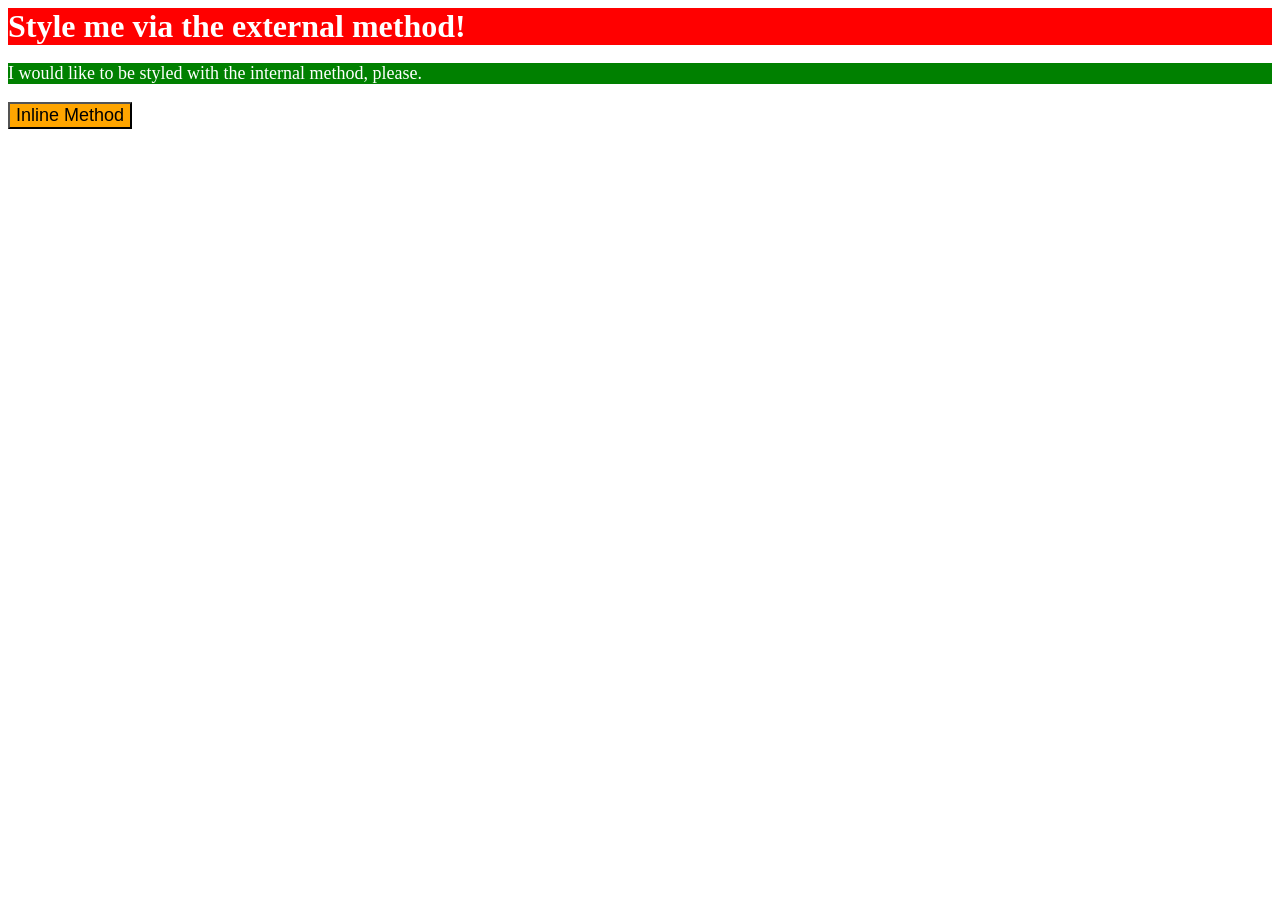
<file: foundations/intro-to-css/01-css-methods/index.html>
<!DOCTYPE html>
<html lang="en">
  <head>
    <meta charset="UTF-8">
    <meta http-equiv="X-UA-Compatible" content="IE=edge">
    <meta name="viewport" content="width=device-width, initial-scale=1.0">
    <title>Methods for Adding CSS</title>
    <link rel="stylesheet" href="styles.css">
    <style>
      p {
        color: white;
        font-size: 18px;
        background-color: green;
      }
    </style>
  </head>
  <body>
    <div>Style me via the external method!</div>
    <p>I would like to be styled with the internal method, please.</p>
    <button>Inline Method <style> 
      button {
        background-color: orange;
        font-size: 18px;
      }
    </style></button>
  </body>
</html>
</file>
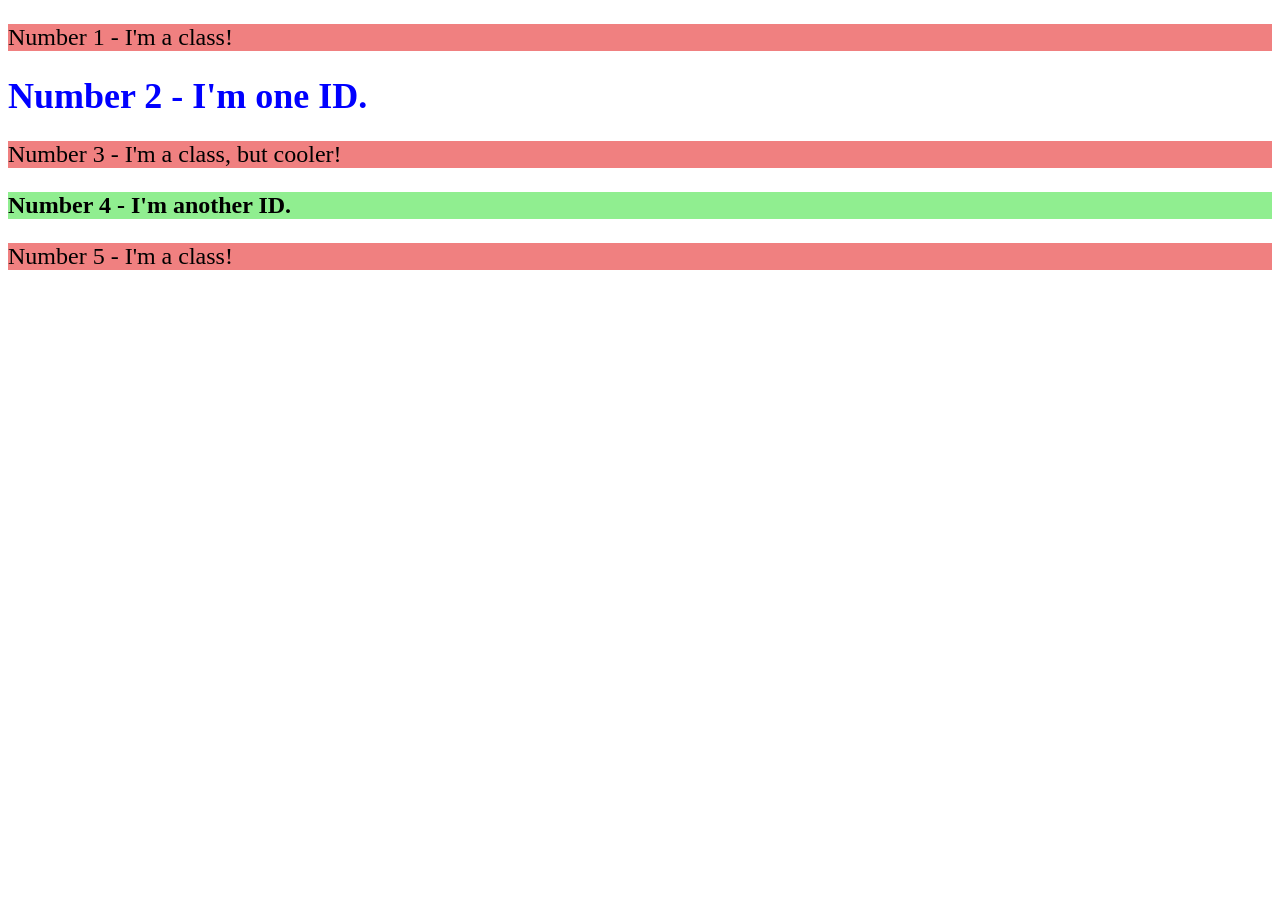
<file: foundations/intro-to-css/02-class-id-selectors/index.html>
<!DOCTYPE html>
<html lang="en">
  <head>
    <meta charset="UTF-8">
    <meta http-equiv="X-UA-Compatible" content="IE=edge">
    <meta name="viewport" content="width=device-width, initial-scale=1.0">
    <title>Class and ID Selectors</title>
    <link rel="stylesheet" href="style.css">
  </head>
  <body>
    <p class="odd">Number 1 - I'm a class!</p>
    <div id="one">Number 2 - I'm one ID.</div>
    <p class="odd">Number 3 - I'm a class, but cooler!</p>
    <div id="two">Number 4 - I'm another ID.</div>
    <p class="odd">Number 5 - I'm a class!</p>
  </body>
</html>
</file>
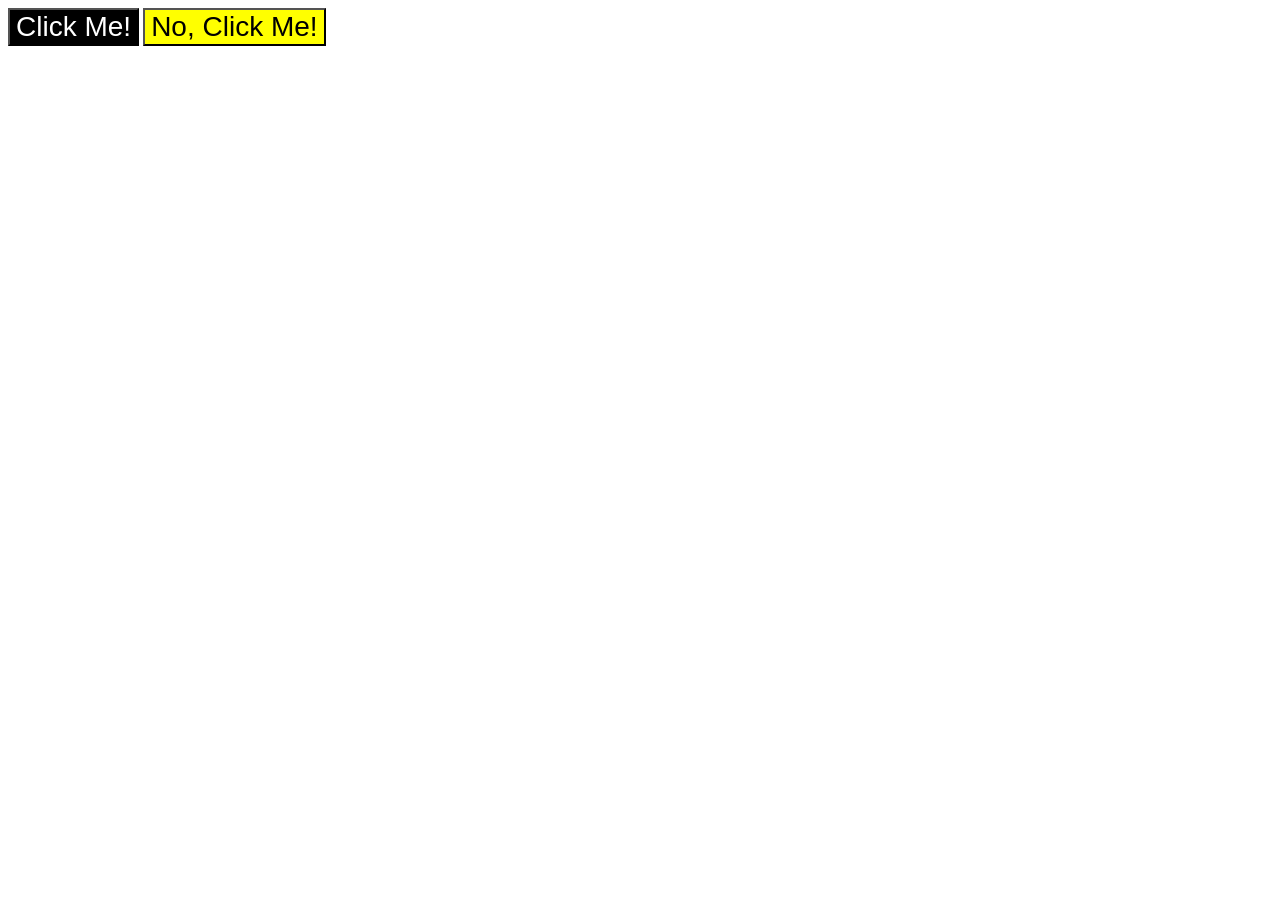
<file: foundations/intro-to-css/03-grouping-selectors/index.html>
<!DOCTYPE html>
<html lang="en">
  <head>
    <meta charset="UTF-8">
    <meta http-equiv="X-UA-Compatible" content="IE=edge">
    <meta name="viewport" content="width=device-width, initial-scale=1.0">
    <title>Grouping Selectors</title>
    <link rel="stylesheet" href="style.css">
  </head>
  <body>
    <button class="Choice1">Click Me!</button>
    <button class="Choice2">No, Click Me!</button>
  </body>
</html>
</file>
<file: foundations/intro-to-css/01-css-methods/styles.css>
div {
background-color: red;
color: white;
font-size: 32px;
align-items: center;
font-weight: bold;
}
</file>
<file: foundations/intro-to-css/02-class-id-selectors/style.css>
.odd {
  background-color: lightcoral;
    font-size: 24px;
}

#one {
  color: blue;
  font-weight: bold;
  font-size: 36px;
}

#two {
  background-color: lightgreen;
  font-weight: bold;
  font-size: 24px;
}
</file>
<file: foundations/intro-to-css/03-grouping-selectors/style.css>
/* Add CSS Styling */
button {
  font-size: 28px;
  font-family: 'Helvetica', Times, serif;
}

.Choice1 {
  background-color: black;
  color: white;
}

.Choice2 {
  background-color: yellow;
}
</file>
